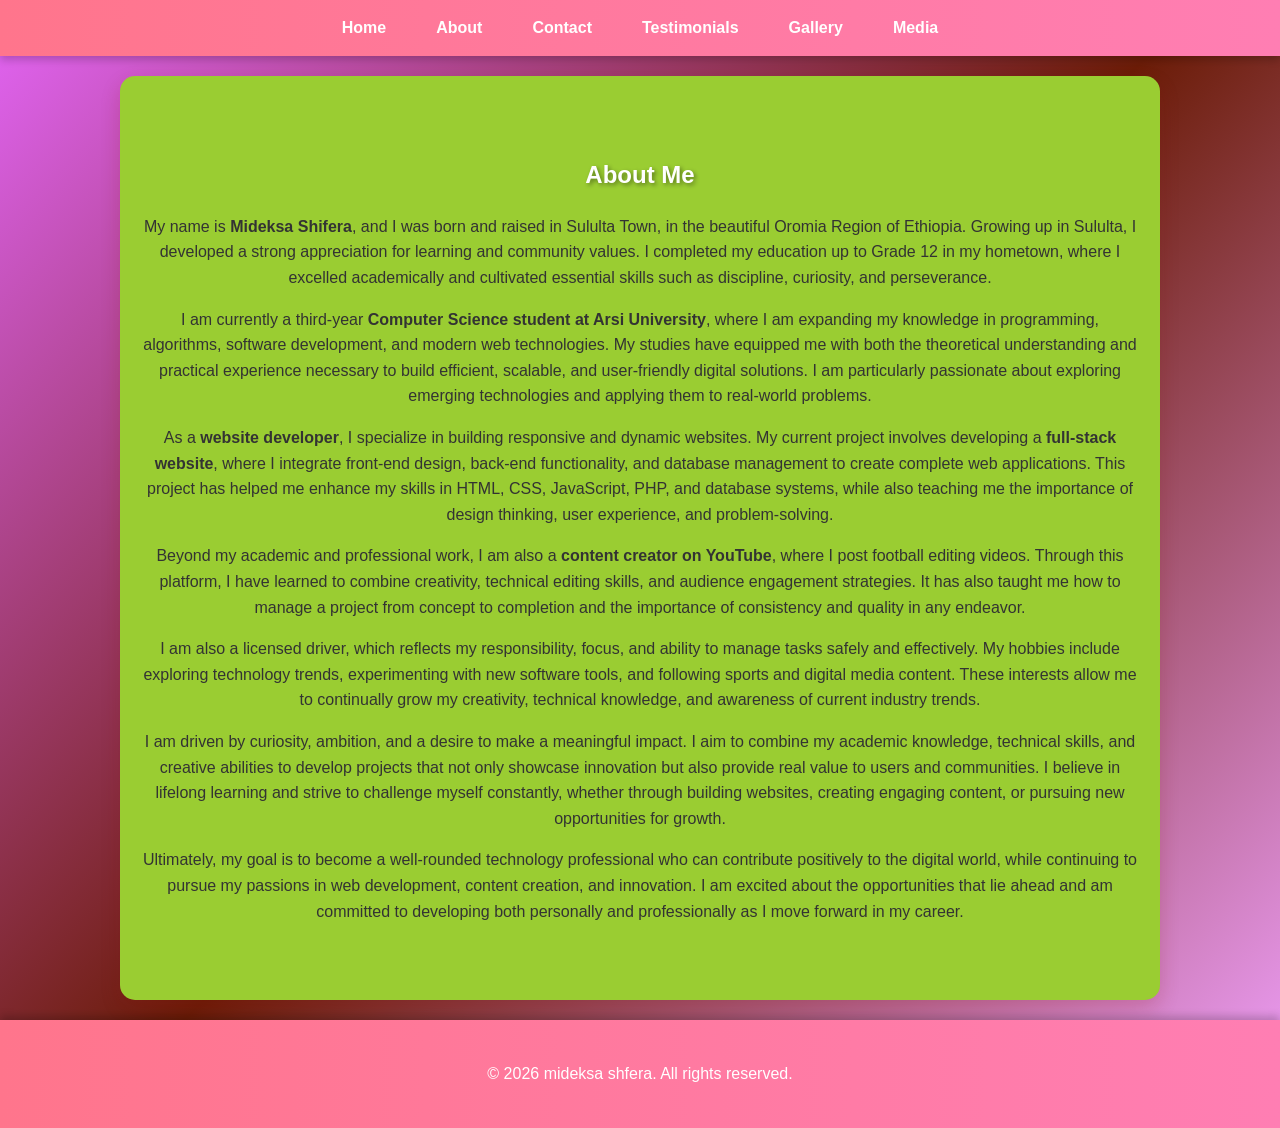
<file: about.html>
<!DOCTYPE html>
<html lang="en">
<head>
    <meta charset="UTF-8">
    <meta name="viewport" content="width=device-width, initial-scale=1.0">
    <title>About Me - My Personal Website</title>
    <link rel="stylesheet" href="style.css">
</head>
<body>
    <nav>
        <ul>
            <li><a href="index.html">Home</a></li>
            <li><a href="about.html">About</a></li>
            <li><a href="contact.html">Contact</a></li>
            <li><a href="testimonials.html">Testimonials</a></li>
            <li><a href="gallery.html">Gallery</a></li>
            <li><a href="media.html">Media</a></li>
        </ul>
    </nav>
        <p><section>
    <h1>About Me</h1>
    <p>
        My name is <strong>Mideksa Shifera</strong>, and I was born and raised in Sululta Town, in the beautiful Oromia Region of Ethiopia. Growing up in Sululta, I developed a strong appreciation for learning and community values. I completed my education up to Grade 12 in my hometown, where I excelled academically and cultivated essential skills such as discipline, curiosity, and perseverance.
    </p>
    <p>
        I am currently a third-year <strong>Computer Science student at Arsi University</strong>, where I am expanding my knowledge in programming, algorithms, software development, and modern web technologies. My studies have equipped me with both the theoretical understanding and practical experience necessary to build efficient, scalable, and user-friendly digital solutions. I am particularly passionate about exploring emerging technologies and applying them to real-world problems.
    </p>
    <p>
        As a <strong>website developer</strong>, I specialize in building responsive and dynamic websites. My current project involves developing a <strong>full-stack website</strong>, where I integrate front-end design, back-end functionality, and database management to create complete web applications. This project has helped me enhance my skills in HTML, CSS, JavaScript, PHP, and database systems, while also teaching me the importance of design thinking, user experience, and problem-solving.
    </p>
    <p>
        Beyond my academic and professional work, I am also a <strong>content creator on YouTube</strong>, where I post football editing videos. Through this platform, I have learned to combine creativity, technical editing skills, and audience engagement strategies. It has also taught me how to manage a project from concept to completion and the importance of consistency and quality in any endeavor.
    </p>
    <p>
        I am also a licensed driver, which reflects my responsibility, focus, and ability to manage tasks safely and effectively. My hobbies include exploring technology trends, experimenting with new software tools, and following sports and digital media content. These interests allow me to continually grow my creativity, technical knowledge, and awareness of current industry trends.
    </p>
    <p>
        I am driven by curiosity, ambition, and a desire to make a meaningful impact. I aim to combine my academic knowledge, technical skills, and creative abilities to develop projects that not only showcase innovation but also provide real value to users and communities. I believe in lifelong learning and strive to challenge myself constantly, whether through building websites, creating engaging content, or pursuing new opportunities for growth.
    </p>
    <p>
        Ultimately, my goal is to become a well-rounded technology professional who can contribute positively to the digital world, while continuing to pursue my passions in web development, content creation, and innovation. I am excited about the opportunities that lie ahead and am committed to developing both personally and professionally as I move forward in my career.
    </p>
</section>
</p>
    </section>

    <footer>
        <p>&copy; 2026 mideksa shfera. All rights reserved.</p>
    </footer>
</body>
</html>
</file>
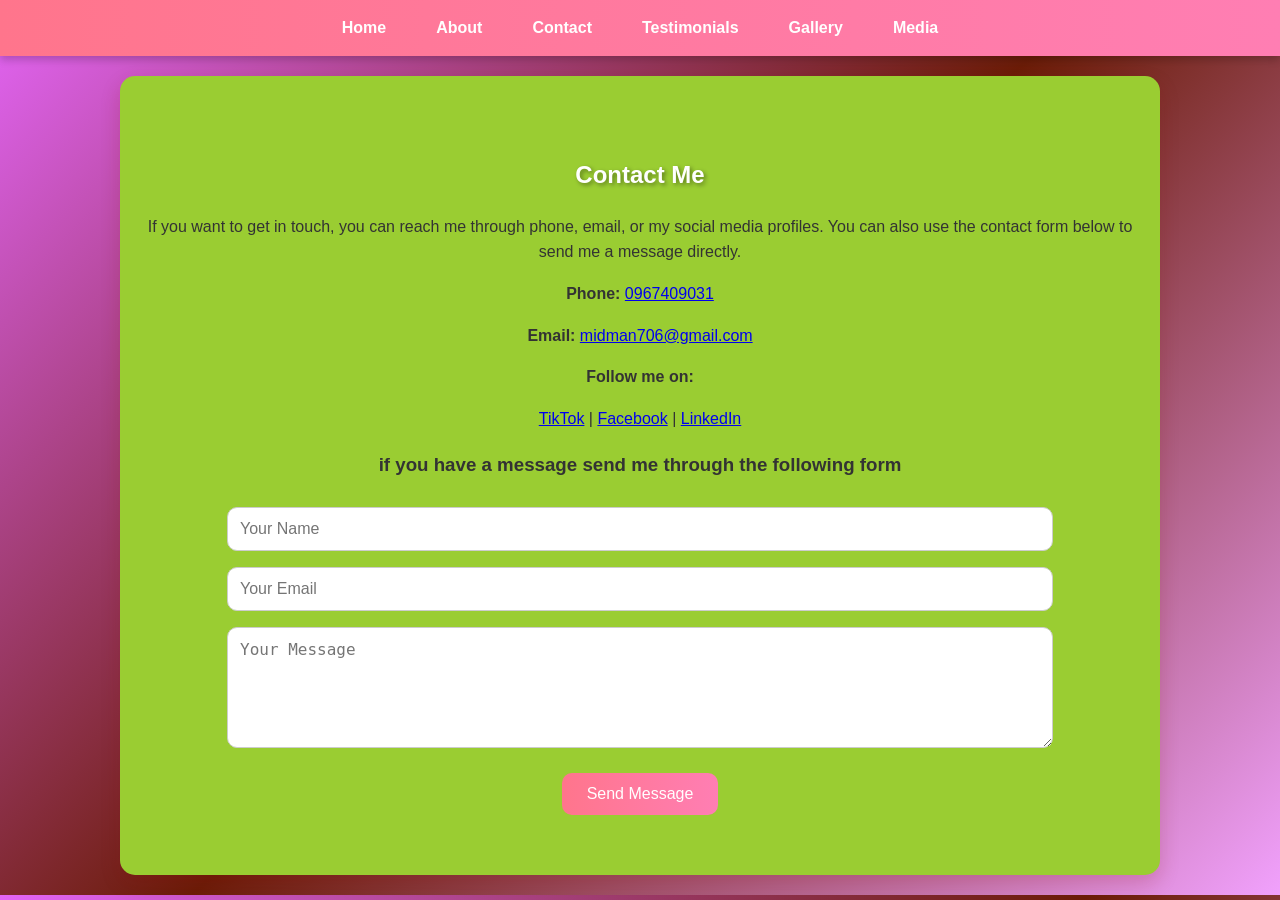
<file: contact.html>
<!DOCTYPE html>
<html lang="en">
<head>
    <meta charset="UTF-8">
    <meta name="viewport" content="width=device-width, initial-scale=1.0">
    <title>Contact - Mideksa Shifera</title>
    <link rel="stylesheet" href="style.css">
</head>
<body>
    <!-- Navigation -->
    <nav>
        <ul>
            <li><a href="index.html">Home</a></li>
            <li><a href="about.html">About</a></li>
            <li><a href="contact.html">Contact</a></li>
            <li><a href="testimonials.html">Testimonials</a></li>
            <li><a href="gallery.html">Gallery</a></li>
            <li><a href="media.html">Media</a></li>
        </ul>
    </nav>

    <!-- Contact Section -->
    <section>
        <h1>Contact Me</h1>
        <p>If you want to get in touch, you can reach me through phone, email, or my social media profiles. You can also use the contact form below to send me a message directly.</p>

        <!-- Phone and Email -->
        <!-- Phone and Email -->
<div class="contact-info">
    <p><strong>Phone:</strong> <a href="tel:+251967409031">0967409031</a></p>
    <p><strong>Email:</strong> <a href="mailto:midman706@gmail.com">midman706@gmail.com</a></p>
</div>


        <!-- Social Media Links -->
        <div class="social-media">
            <p><strong>Follow me on:</strong></p>
            <a href="https://www.tiktok.com/@mida" target="_blank">TikTok</a> | 
            <a href="https://www.facebook.com/mida" target="_blank">Facebook</a> | 
            <a href="https://www.linkedin.com/in/mida" target="_blank">LinkedIn</a>
        </div>

        <!-- Contact Form -->
         <h3>if you have a message send me through the following form </h3>
        <form>
            <input type="text" placeholder="Your Name" required><br>
            <input type="email" placeholder="Your Email" required><br>
            <textarea placeholder="Your Message" rows="5" required></textarea><br>
            <button type="submit">Send Message</button>
</file>
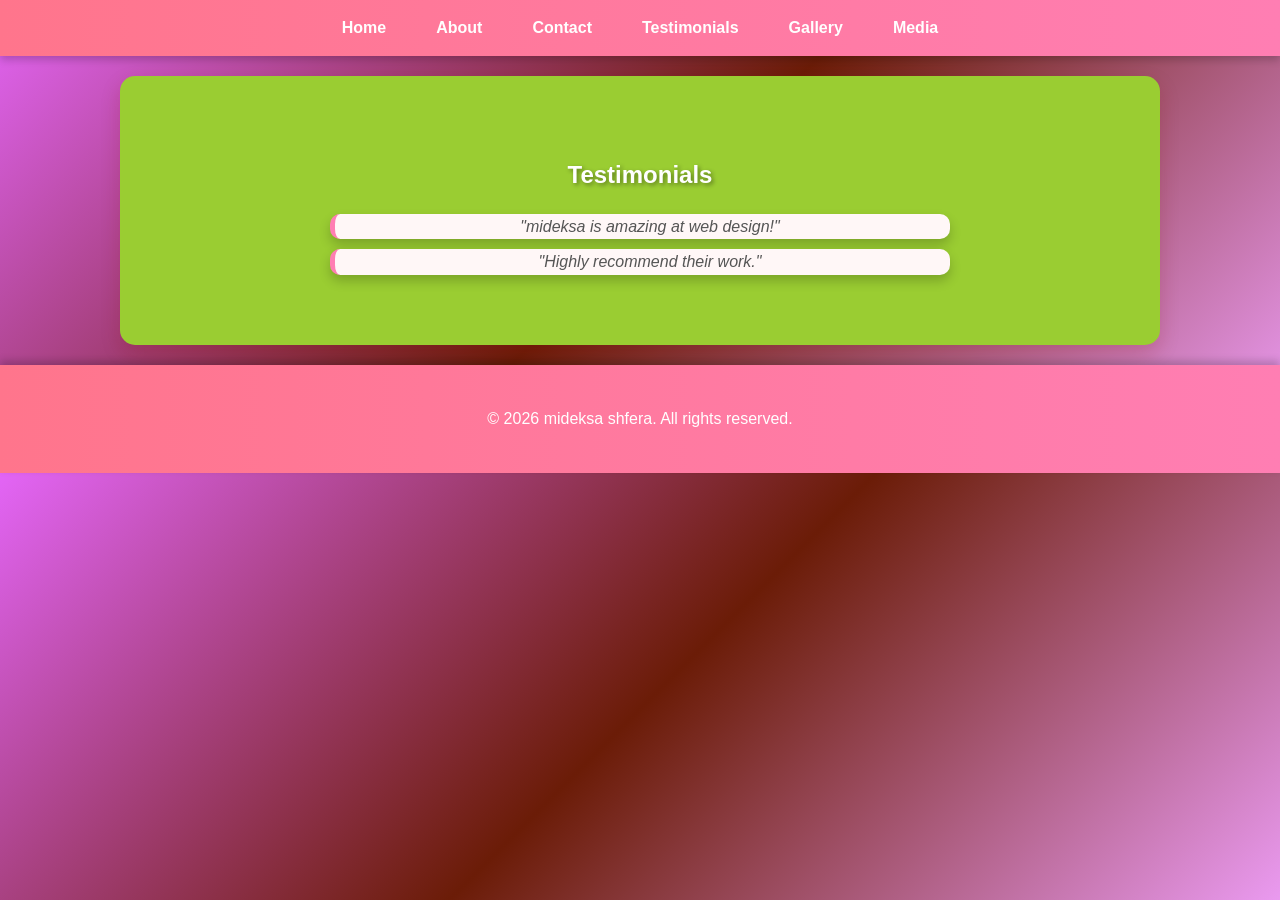
<file: testimonials.html>
<!DOCTYPE html>
<html lang="en">
<head>
    <meta charset="UTF-8">
    <meta name="viewport" content="width=device-width, initial-scale=1.0">
    <title>Testimonials - My Personal Website</title>
    <link rel="stylesheet" href="style.css">
</head>
<body>
    <nav>
        <ul>
            <li><a href="index.html">Home</a></li>
            <li><a href="about.html">About</a></li>
            <li><a href="contact.html">Contact</a></li>
            <li><a href="testimonials.html">Testimonials</a></li>
            <li><a href="gallery.html">Gallery</a></li>
            <li><a href="media.html">Media</a></li>
        </ul>
    </nav>

    <section>
        <h1>Testimonials</h1>
        <blockquote>"mideksa is amazing at web design!"</blockquote>
        <blockquote>"Highly recommend their work."</blockquote>
    </section>

    <footer>
        <p>&copy; 2026 mideksa shfera. All rights reserved.</p>
    </footer>
</body>
</html>
</file>
<file: style.css>
/* General Styles */
body {
    font-family: 'Segoe UI', Tahoma, Geneva, Verdana, sans-serif;
    margin: 0;
    padding: 0;
    line-height: 1.6;
    text-align: center;
    background: linear-gradient(135deg, #e365f6, #6b1c07, #f1a1fd); /* gradient background */
    background-attachment:rgb(0, 0, 0);
    color: hsl(0, 0%, 20%);
}

/* Headings */
h1, h2 {
    margin-bottom: 20px;
    color: #fff;
    text-shadow: 2px 2px 4px rgba(0,0,0,0.4);
}

/* Section Styling */
section {
    padding: 60px 20px;
    margin: 20px auto;
    border-radius: 15px;
    max-width: 1000px;
    background: yellowgreen; /* semi-transparent cards */
    box-shadow: 0 8px 20px rgba(137, 15, 15, 0.2);
}

/* Navigation */
nav {
    background: linear-gradient(90deg, #ff758c, #ff7eb3);
    color: white;
    padding: 15px 0;
    box-shadow: 0 4px 8px rgba(0,0,0,0.2);
}

nav ul {
    display: flex;
    justify-content: center;
    list-style: none;
    margin: 0;
    padding: 0;
    flex-wrap: wrap;
}

nav ul li {
    margin: 0 15px;
}

nav ul li a {
    color: white;
    text-decoration: none;
    font-weight: bold;
    font-size: 16px;
    padding: 5px 10px;
    transition: 0.3s;
}

nav ul li a:hover {
    text-decoration: underline;
    color: #ffeb3b;
}

/* Gallery - Vertical Column */
.gallery-container {
    display: flex;
    flex-direction: column;
    gap: 20px;
    align-items: center;
}

.gallery-container img {
    width: 80%;
    max-width: 600px;
    height: auto;
    border-radius: 15px;
    box-shadow: 0 8px 16px rgba(0,0,0,0.3);
    transition: transform 0.3s, box-shadow 0.3s;
}

.gallery-container img:hover {
    transform: scale(1.05);
    box-shadow: 0 12px 24px rgba(0,0,0,0.4);
}

/* Media */
video, audio {
    margin: 20px 0;
    border-radius: 10px;
    box-shadow: 0 8px 16px rgba(0,0,0,0.3);
}

/* Testimonials */
blockquote {
    font-style: italic;
    margin: 10px auto;
    max-width: 600px;
    border-left: 5px solid #ff7eb3;
    padding-left: 15px;
    color: #555;
    background: #fff7f7;
    border-radius: 10px;
    box-shadow: 0 6px 12px rgba(0,0,0,0.2);
}

/* Contact Form */
form input, form textarea {
    width: 80%;
    padding: 12px;
    margin: 8px 0;
    border-radius: 10px;
    border: 1px solid #ccc;
    font-size: 16px;
}

form button {
    padding: 12px 25px;
    margin-top: 10px;
    background: linear-gradient(90deg, #ff758c, #ff7eb3);
    border: none;
    border-radius: 10px;
    color: white;
    font-size: 16px;
    cursor: pointer;
    transition: 0.3s;
}

form button:hover {
    background: linear-gradient(90deg, #ff7eb3, #ff758c);
    transform: scale(1.05);
}

/* Footer */
footer {
    background: linear-gradient(90deg, #ff758c, #ff7eb3);
    color: white;
    text-align: center;
    padding: 25px 10px;
    box-shadow: 0 -4px 8px rgba(0,0,0,0.2);
}

/* Responsive */
@media (max-width: 800px) {
    .gallery-container img {
        width: 90%;
    }

    nav ul li {
        margin: 10px;
    }
}

@media (max-width: 500px) {
    section {
        padding: 40px 15px;
    }
}
.profile-photo {
    display: flex;
    justify-content: center;
    align-items: center;
    margin-bottom: 30px;
}

.profile-photo img {
    width: 400px;
    height: 400px;
    object-fit: cover;
    border-radius: 50%;
    border: 6px solid #ffffff;
    box-shadow: 0 15px 40px #00000066;
    transition: transform 0.4s ease;
}

/* Hover effect */
.profile-photo img:hover {
    transform: scale(1.05);
}
</file>
